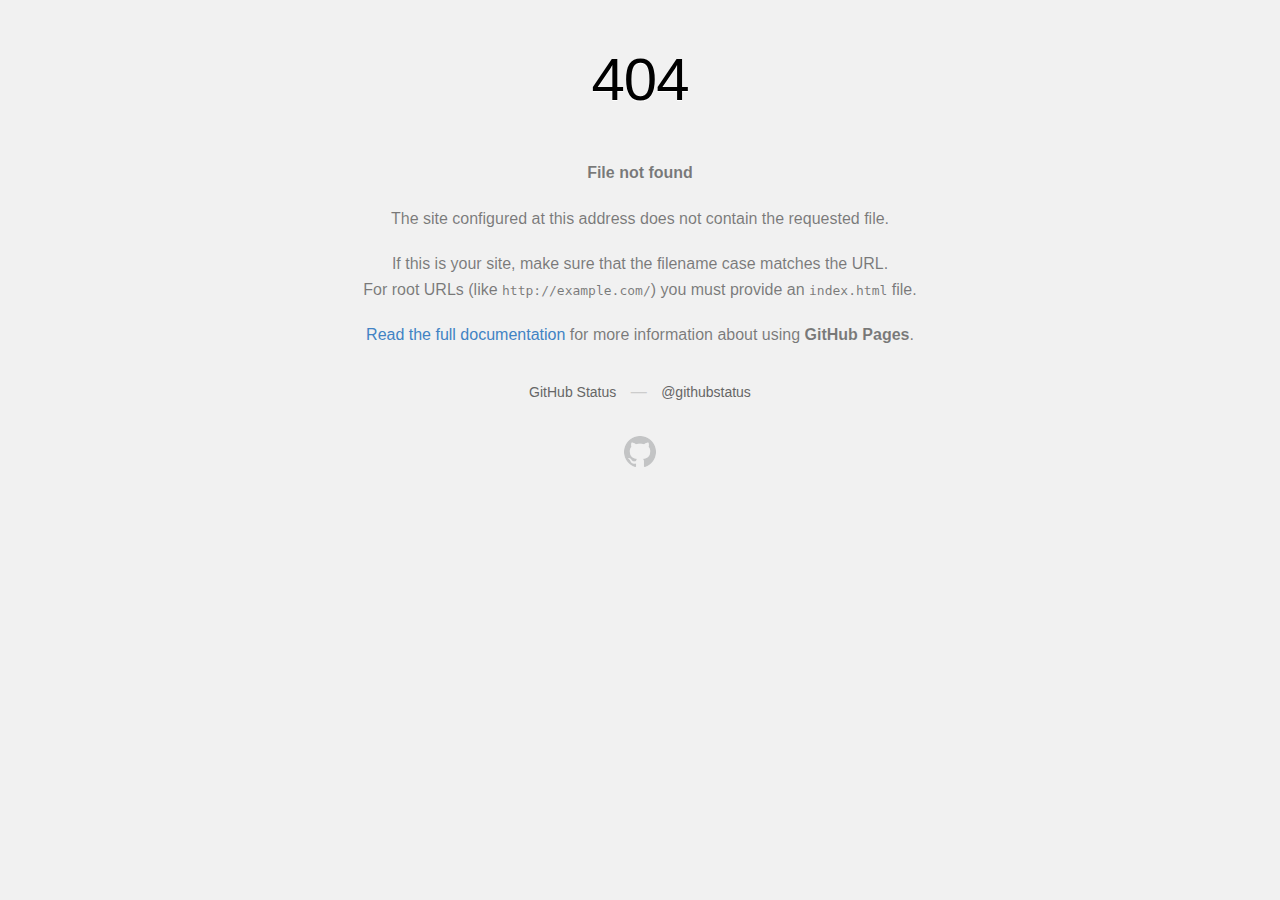
<file: custom.html>
<!DOCTYPE html>
<html>
  <head>
    <meta http-equiv="Content-type" content="text/html; charset=utf-8">
    <meta http-equiv="Content-Security-Policy" content="default-src 'none'; style-src 'unsafe-inline'; img-src data:; connect-src 'self'">
    <title>Page not found &middot; GitHub Pages</title>
    <style type="text/css" media="screen">
      body {
        background-color: #f1f1f1;
        margin: 0;
        font-family: "Helvetica Neue", Helvetica, Arial, sans-serif;
      }

      .container { margin: 50px auto 40px auto; width: 600px; text-align: center; }

      a { color: #4183c4; text-decoration: none; }
      a:hover { text-decoration: underline; }

      h1 { width: 800px; position:relative; left: -100px; letter-spacing: -1px; line-height: 60px; font-size: 60px; font-weight: 100; margin: 0px 0 50px 0; text-shadow: 0 1px 0 #fff; }
      p { color: rgba(0, 0, 0, 0.5); margin: 20px 0; line-height: 1.6; }

      ul { list-style: none; margin: 25px 0; padding: 0; }
      li { display: table-cell; font-weight: bold; width: 1%; }

      .logo { display: inline-block; margin-top: 35px; }
      .logo-img-2x { display: none; }
      @media
      only screen and (-webkit-min-device-pixel-ratio: 2),
      only screen and (   min--moz-device-pixel-ratio: 2),
      only screen and (     -o-min-device-pixel-ratio: 2/1),
      only screen and (        min-device-pixel-ratio: 2),
      only screen and (                min-resolution: 192dpi),
      only screen and (                min-resolution: 2dppx) {
        .logo-img-1x { display: none; }
        .logo-img-2x { display: inline-block; }
      }

      #suggestions {
        margin-top: 35px;
        color: #ccc;
      }
      #suggestions a {
        color: #666666;
        font-weight: 200;
        font-size: 14px;
        margin: 0 10px;
      }

    </style>
  </head>
  <body>

    <div class="container">

      <h1>404</h1>
      <p><strong>File not found</strong></p>

      <p>
        The site configured at this address does not
        contain the requested file.
      </p>

      <p>
        If this is your site, make sure that the filename case matches the URL.<br>
        For root URLs (like <code>http://example.com/</code>) you must provide an
        <code>index.html</code> file.
      </p>

      <p>
        <a href="https://help.github.com/pages/">Read the full documentation</a>
        for more information about using <strong>GitHub Pages</strong>.
      </p>

      <div id="suggestions">
        <a href="https://githubstatus.com">GitHub Status</a> &mdash;
        <a href="https://twitter.com/githubstatus">@githubstatus</a>
      </div>

      <a href="/" class="logo logo-img-1x">
        <img width="32" height="32" title="" alt="" src="[data-uri]">
      </a>

      <a href="/" class="logo logo-img-2x">
        <img width="32" height="32" title="" alt="" src="[data-uri]">
      </a>
    </div>
  </body>
</html>
</file>
